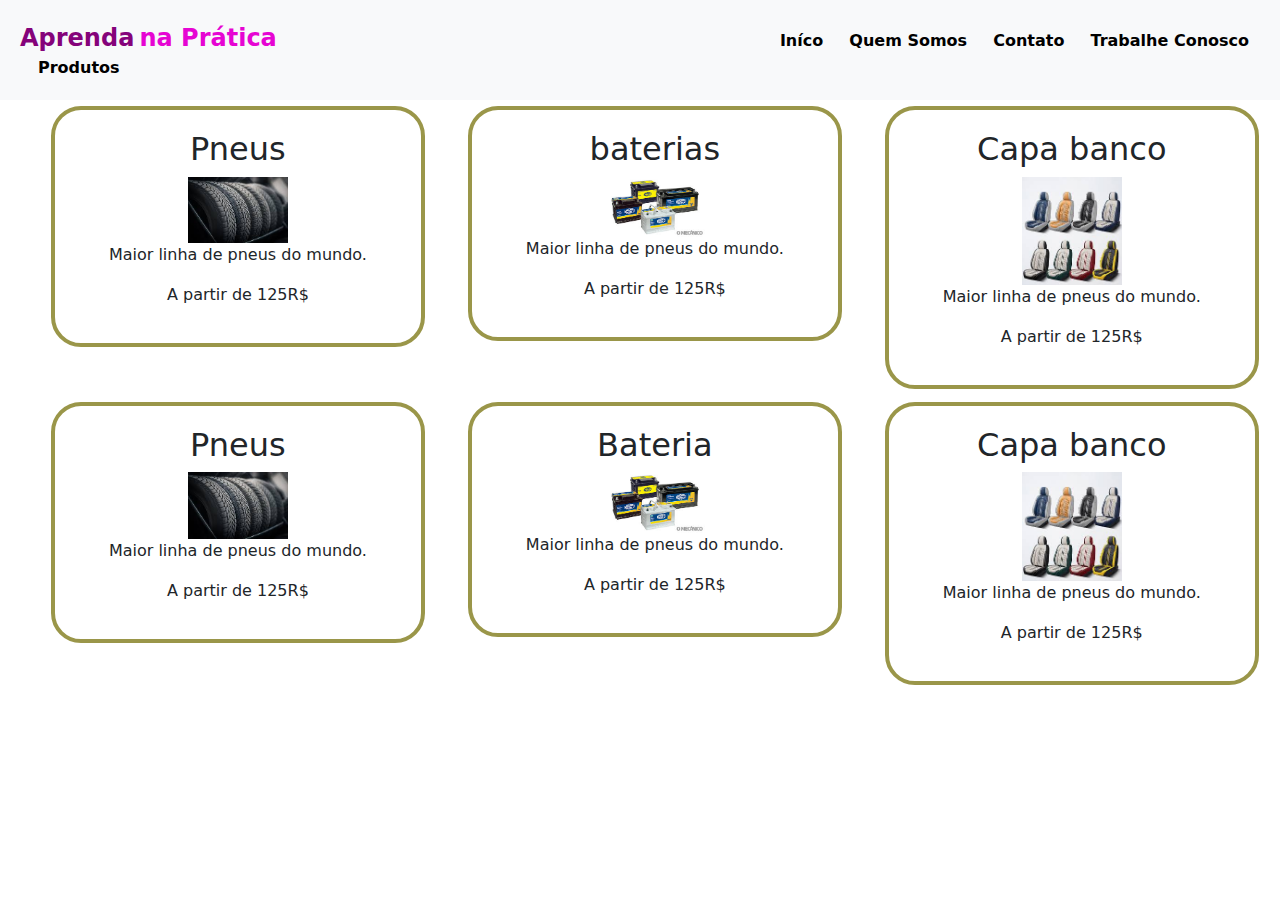
<file: acessorios copy.html>
<!DOCTYPE html>
<html lang="pt-br">

<head>
    <link rel="stylesheet" href="style5.css">
    <meta charset="UTF-8">
    <title>Produtos</title>

    <link href="https://cdn.jsdelivr.net/npm/bootstrap@5.3.3/dist/css/bootstrap.min.css" rel="stylesheet"
        integrity="sha384-QWTKZyjpPEjISv5WaRU9OFeRpok6YctnYmDr5pNlyT2bRjXh0JMhjY6hW+ALEwIH" crossorigin="anonymous">

    <script src="https://cdn.jsdelivr.net/npm/bootstrap@5.3.3/dist/js/bootstrap.bundle.min.js"
        integrity="sha384-YvpcrYf0tY3lHB60NNkmXc5s9fDVZLESaAA55NDzOxhy9GkcIdslK1eN7N6jIeHz"
        crossorigin="anonymous"></script>
</head>

<body>
    <header class="bg-light header">
        <section>
            <span class="span-1">Aprenda</span>
            <span class="span-2">na Prática</span>

            <section class="links">
                <a href="acessorios.html">Iníco</a>
                <a href="quemsomos.html">Quem Somos</a>
                <a href="contatos.html">Contato</a>
                <a href="trabalheconosco.html">Trabalhe Conosco</a>
                <a href="produtos.html">Produtos</a>
            </section>
    </header>
    <main>
    <ul class="produtos">
        <li>
            <h2>Pneus</h2>
            <img src="pneus.png">
            <p class="produto-descricao"> Maior linha de pneus do mundo.</p>
            <p class="produto-preco">A partir de 125R$</p>
        </li>
            <li>
                <h2>baterias</h2>
                <img src="baterias.png">
                <p class="produto-descricao"> Maior linha de pneus do mundo.</p>
                <p class="produto-preco">A partir de 125R$</p>
            </li>

                <li>
                <h2>Capa banco</h2>
                    <img src="capa.png">
                    <p class="produto-descricao"> Maior linha de pneus do mundo.</p>
                    <p class="produto-preco">A partir de 125R$</p>
                </li>

                    <li>
                        <h2>Pneus</h2>
                        <img src="pneus.png">
                        <p class="produto-descricao"> Maior linha de pneus do mundo.</p>
                        <p class="produto-preco">A partir de 125R$</p>
                    </li>
                    
                        <li>
                            <h2>Bateria</h2>
                            <img src="baterias.png">
                            <p class="produto-descricao"> Maior linha de pneus do mundo.</p>
                            <p class="produto-preco">A partir de 125R$</p>
                        </li>
                        
                            <li>
                                <h2>Capa banco</h2>
                                <img src="capa.png">
                                <p class="produto-descricao"> Maior linha de pneus do mundo.</p>
                                <p class="produto-preco">A partir de 125R$</p>
                            </li>

                        </main>

</body>

</html>
</file>
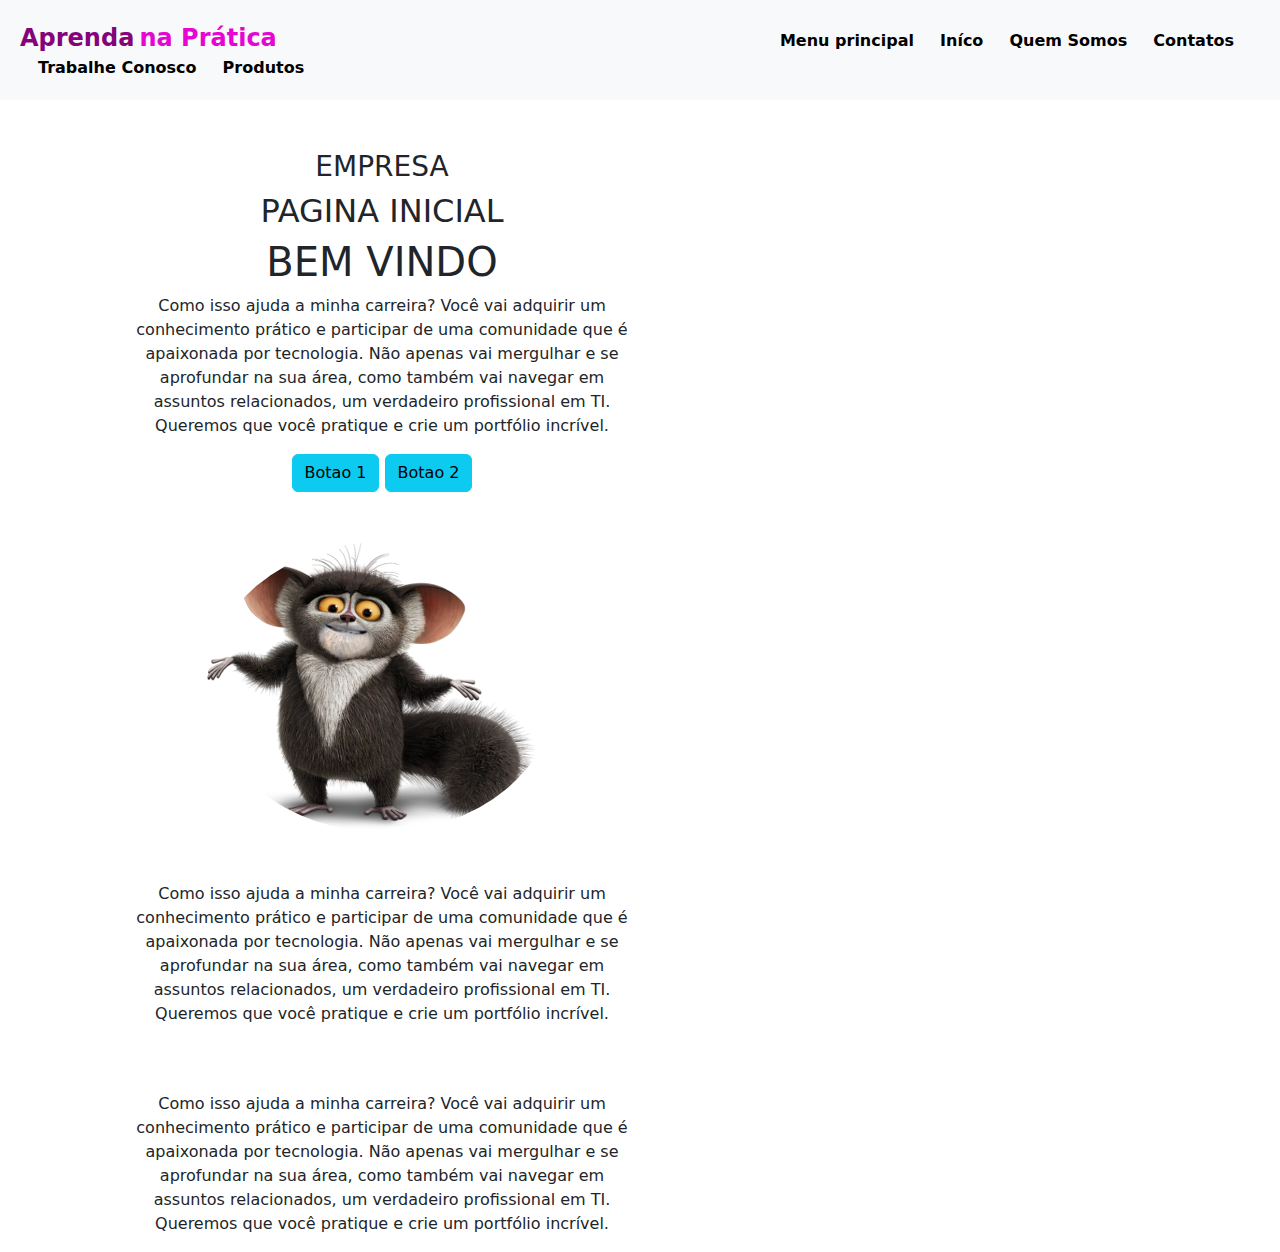
<file: acessorios.html>
<!DOCTYPE html>
<html lang="pt-br">

<head>
    <link rel="stylesheet" href="style5.css">
    <meta charset="UTF-8">
    <title>Início</title>

    <link href="https://cdn.jsdelivr.net/npm/bootstrap@5.3.3/dist/css/bootstrap.min.css" rel="stylesheet"
        integrity="sha384-QWTKZyjpPEjISv5WaRU9OFeRpok6YctnYmDr5pNlyT2bRjXh0JMhjY6hW+ALEwIH" crossorigin="anonymous">

    <script src="https://cdn.jsdelivr.net/npm/bootstrap@5.3.3/dist/js/bootstrap.bundle.min.js"
        integrity="sha384-YvpcrYf0tY3lHB60NNkmXc5s9fDVZLESaAA55NDzOxhy9GkcIdslK1eN7N6jIeHz"
        crossorigin="anonymous"></script>
</head>

<body>
    <header class="bg-light header">
        <section>
            <span class="span-1">Aprenda</span>
            <span class="span-2">na Prática</span>

            <section class="links">
                <a href="https://lc22052008.github.io/teste/index.html">Menu principal</a>
                <a href="acessorios.html">Iníco</a>
                <a href="quemsomos.html">Quem Somos</a>
                <a href="contatos.html">Contatos</a>
                <a href="trabalheconosco.html">Trabalhe Conosco</a>
                <a href="produtos.html">Produtos</a>
            </section>
        </section>
    </header>
    <main>
        <div class="container text-center">
            <div class="row">
                <div class="col">
                    <section class="secao-2">
                        <h3>EMPRESA</h3>
                        <h2>PAGINA INICIAL</h2>
                        <h1>BEM VINDO</h1>
                        <p>Como isso ajuda a minha carreira? Você vai adquirir um conhecimento prático e participar de
                            uma comunidade que é apaixonada por tecnologia. Não apenas vai mergulhar e se aprofundar na
                            sua área, como também vai navegar em assuntos relacionados, um verdadeiro profissional em
                            TI. Queremos que você pratique e crie um portfólio incrível.</p>
                        <!Explicar digitar apenas a.btn.btn-info>
                            <a href="" class="btn btn-info link-a-1">Botao 1</a>
                            <a href="" class="btn btn-info link-a-2">Botao 2</a>
                    </section>
                </div>
                    <div class="col" >
                        <section class="secao-2">
                            <div class="img">
                            <img src="morris.jpg" alt="">
                        </section>
                    </div>
                
                <div class="col">
                    <section class="secao-2">
                        <p>Como isso ajuda a minha carreira? Você vai adquirir um conhecimento prático e participar de
                            uma comunidade que é apaixonada por tecnologia. Não apenas vai mergulhar e se aprofundar na
                            sua área, como também vai navegar em assuntos relacionados, um verdadeiro profissional em
                            TI. Queremos que você pratique e crie um portfólio incrível.</p>
                    </section>
                </div>

                <div class="col">
                    <section class="secao-2">
                        <p>Como isso ajuda a minha carreira? Você vai adquirir um conhecimento prático e participar de
                            uma comunidade que é apaixonada por tecnologia. Não apenas vai mergulhar e se aprofundar na
                            sua área, como também vai navegar em assuntos relacionados, um verdadeiro profissional em
                            TI. Queremos que você pratique e crie um portfólio incrível.</p>
                    </section>
                </div>
        
            </div>
        </div>
    </main>
</body>

</html>
</file>
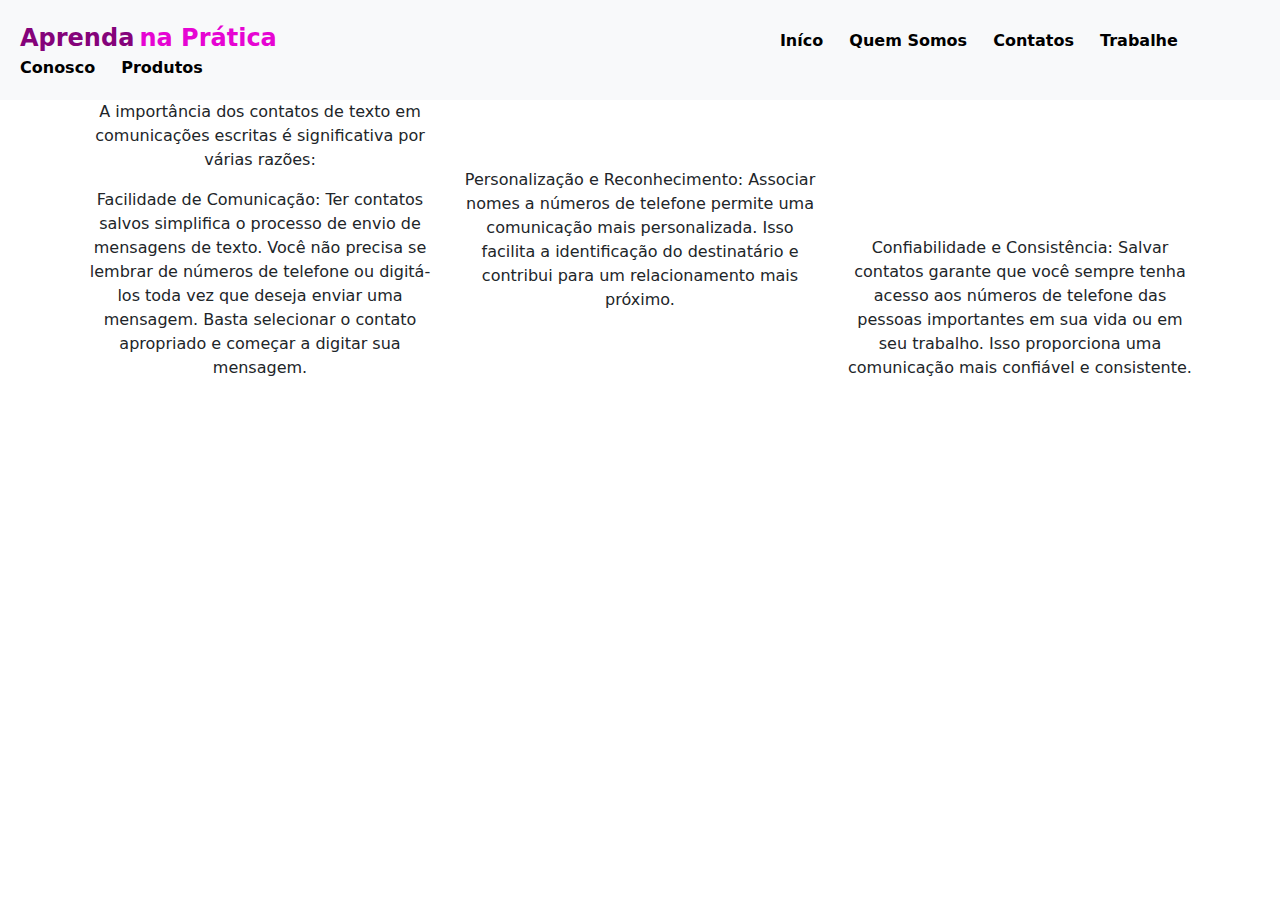
<file: contatos.html>
<!DOCTYPE html>
<html lang="pt-br">

<head>
    <link rel="stylesheet" href="style5.css">
    <meta charset="UTF-8">
    <title>Contatos</title>

    <link href="https://cdn.jsdelivr.net/npm/bootstrap@5.3.3/dist/css/bootstrap.min.css" rel="stylesheet"
        integrity="sha384-QWTKZyjpPEjISv5WaRU9OFeRpok6YctnYmDr5pNlyT2bRjXh0JMhjY6hW+ALEwIH" crossorigin="anonymous">

    <script src="https://cdn.jsdelivr.net/npm/bootstrap@5.3.3/dist/js/bootstrap.bundle.min.js"
        integrity="sha384-YvpcrYf0tY3lHB60NNkmXc5s9fDVZLESaAA55NDzOxhy9GkcIdslK1eN7N6jIeHz"
        crossorigin="anonymous"></script>
</head>

<body>
    <header class="bg-light header">
        <section>
            <span class="span-1">Aprenda</span>
            <span class="span-2">na Prática</span>

            <section class="links">
                <a href="acessorios.html">Iníco</a>
                <a href="quemsomos.html">Quem Somos</a>
                <a href="contatos.html">Contatos</a>
                <a href="trabalheconosco.html">Trabalhe Conosco</a>
                <a href="produtos.html">Produtos</a>

            </section>
        </section>
    </header>
    <main>
        <div class="container text-center">
            <div class="row">
                <div class="col align-self-start">
                 <p>A importância dos contatos de texto em comunicações escritas é significativa por várias razões:</p>

                    Facilidade de Comunicação: Ter contatos salvos simplifica o processo de envio de mensagens de texto.
                    Você não precisa se lembrar de números de telefone ou digitá-los toda vez que deseja enviar uma
                    mensagem. Basta selecionar o contato apropriado e começar a digitar sua mensagem.

                </div>
                <div class="col align-self-center">
                    Personalização e Reconhecimento: Associar nomes a números de telefone permite uma comunicação mais
                    personalizada. Isso facilita a identificação do destinatário e contribui para um relacionamento mais
                    próximo.

                </div>
                <div class="col align-self-end">
                    Confiabilidade e Consistência: Salvar contatos garante que você sempre tenha acesso aos números de
                    telefone das pessoas importantes em sua vida ou em seu trabalho. Isso proporciona uma comunicação
                    mais confiável e consistente.

                </div>
            </div>
        </div>
    </main>
</body>

</html>
</file>
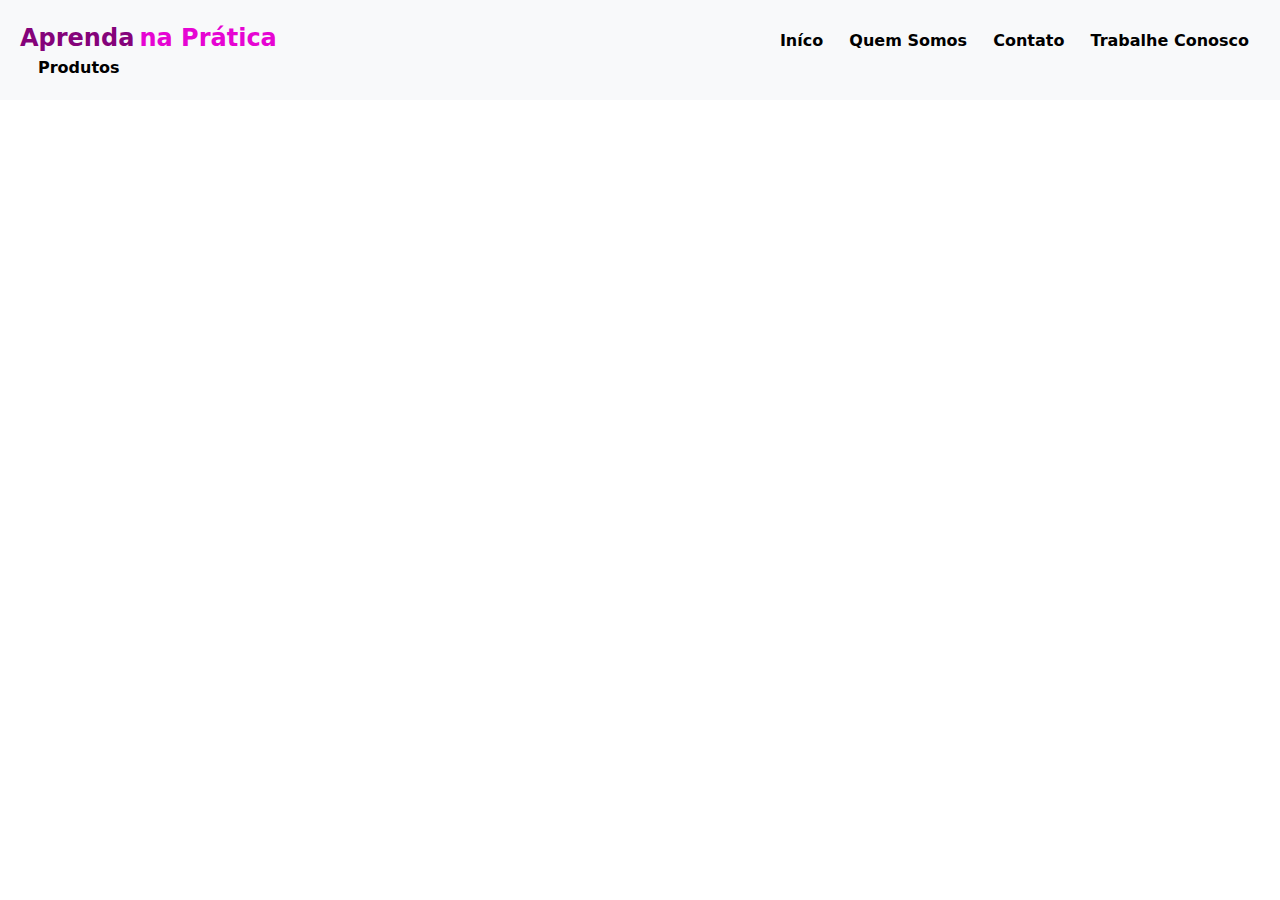
<file: inicio.html>
<!DOCTYPE html>
<html lang="pt-br">

<head>
    <link rel="stylesheet" href="style5.css">
    <meta charset="UTF-8">
    <title>Acessórios</title>

    <link href="https://cdn.jsdelivr.net/npm/bootstrap@5.3.3/dist/css/bootstrap.min.css" rel="stylesheet"
        integrity="sha384-QWTKZyjpPEjISv5WaRU9OFeRpok6YctnYmDr5pNlyT2bRjXh0JMhjY6hW+ALEwIH" crossorigin="anonymous">

    <script src="https://cdn.jsdelivr.net/npm/bootstrap@5.3.3/dist/js/bootstrap.bundle.min.js"
        integrity="sha384-YvpcrYf0tY3lHB60NNkmXc5s9fDVZLESaAA55NDzOxhy9GkcIdslK1eN7N6jIeHz"
        crossorigin="anonymous"></script>
</head>

<body>
    <header class="bg-light header">
        <section>
            <span class="span-1">Aprenda</span>
            <span class="span-2">na Prática</span>

            <section class="links">
                <a href="index.html">Iníco</a>
                <a href="quemsomos.html">Quem Somos</a>
                <a href="contato.html">Contato</a>
                <a href="trabalheconosco.html">Trabalhe Conosco</a>
                <a href="produtos.html">Produtos</a>
            </section>
        </section>
    </header>
</body>

</html>
</file>
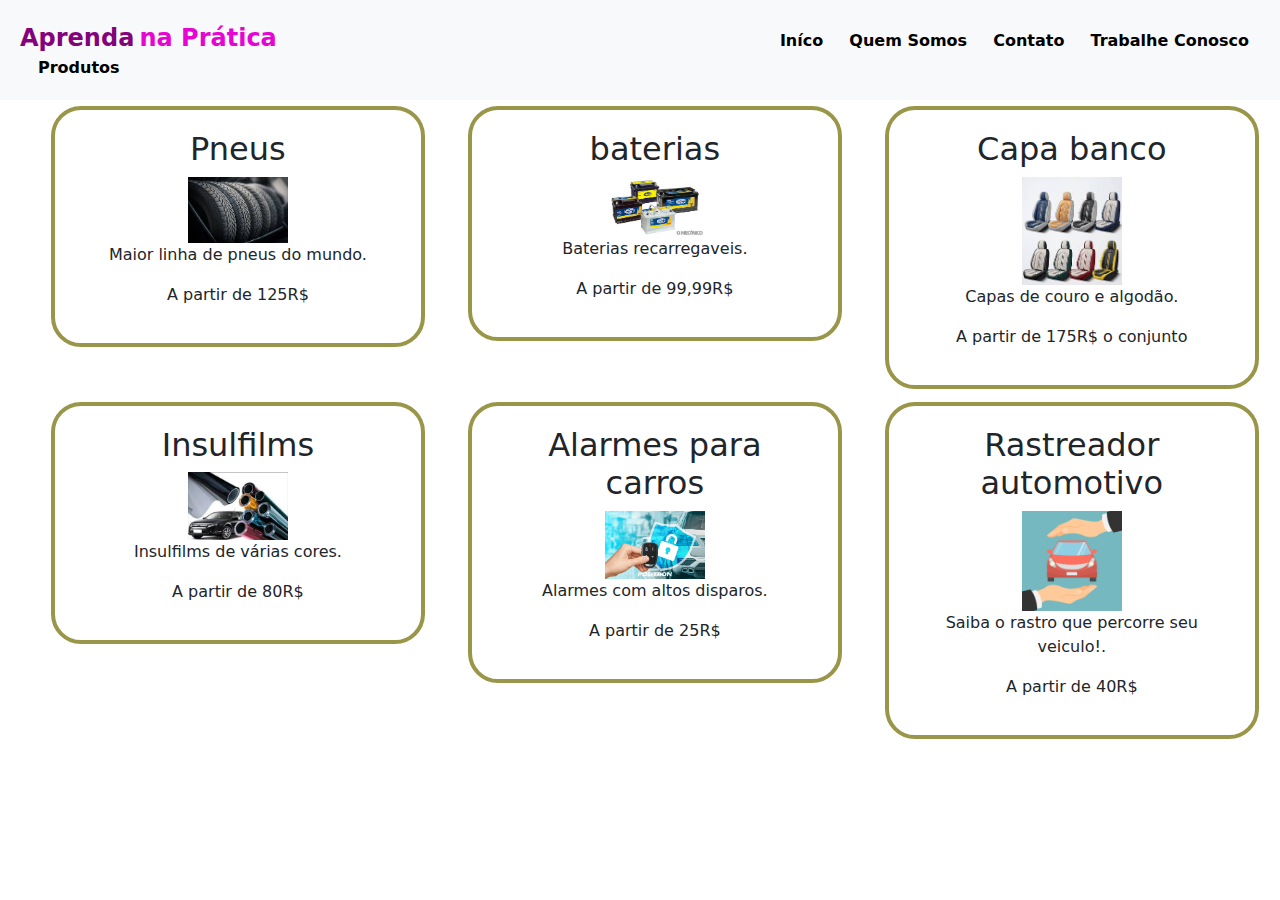
<file: produtos.html>
<!DOCTYPE html>
<html lang="pt-br">

<head>
    <link rel="stylesheet" href="style5.css">
    <meta charset="UTF-8">
    <title>Produtos</title>

    <link href="https://cdn.jsdelivr.net/npm/bootstrap@5.3.3/dist/css/bootstrap.min.css" rel="stylesheet"
        integrity="sha384-QWTKZyjpPEjISv5WaRU9OFeRpok6YctnYmDr5pNlyT2bRjXh0JMhjY6hW+ALEwIH" crossorigin="anonymous">

    <script src="https://cdn.jsdelivr.net/npm/bootstrap@5.3.3/dist/js/bootstrap.bundle.min.js"
        integrity="sha384-YvpcrYf0tY3lHB60NNkmXc5s9fDVZLESaAA55NDzOxhy9GkcIdslK1eN7N6jIeHz"
        crossorigin="anonymous"></script>
</head>

<body>
    <header class="bg-light header">
        <section>
            <span class="span-1">Aprenda</span>
            <span class="span-2">na Prática</span>

            <section class="links">
                <a href="acessorios.html">Iníco</a>
                <a href="quemsomos.html">Quem Somos</a>
                <a href="contatos.html">Contato</a>
                <a href="trabalheconosco.html">Trabalhe Conosco</a>
                <a href="produtos.html">Produtos</a>
            </section>
    </header>
    <main>
    <ul class="produtos">
        <li>
            <h2>Pneus</h2>
            <img src="pneus.png">
            <p class="produto-descricao"> Maior linha de pneus do mundo.</p>
            <p class="produto-preco">A partir de 125R$</p>
        </li>
            <li>
                <h2>baterias</h2>
                <img src="baterias.png">
                <p class="produto-descricao"> Baterias recarregaveis.</p>
                <p class="produto-preco">A partir de 99,99R$</p>
            </li>

                <li>
                <h2>Capa banco</h2>
                    <img src="capa.png">
                    <p class="produto-descricao"> Capas de couro e algodão.</p>
                    <p class="produto-preco">A partir de 175R$ o conjunto</p>
                </li>

                    <li>
                        <h2>Insulfilms</h2>
                        <img src="insulfilms.png">
                        <p class="produto-descricao"> Insulfilms de várias cores.</p>
                        <p class="produto-preco">A partir de 80R$</p>
                    </li>
                    
                        <li>
                            <h2>Alarmes para carros</h2>
                            <img src="alarmes.png">
                            <p class="produto-descricao"> Alarmes com altos disparos.</p>
                            <p class="produto-preco">A partir de 25R$</p>
                        </li>
                        
                            <li>
                                <h2>Rastreador automotivo</h2>
                                <img src="rastro.png">
                                <p class="produto-descricao"> Saiba o rastro que percorre seu veiculo!.</p>
                                <p class="produto-preco">A partir de 40R$</p>
                            </li>

                        </main>

</body>

</html>
</file>
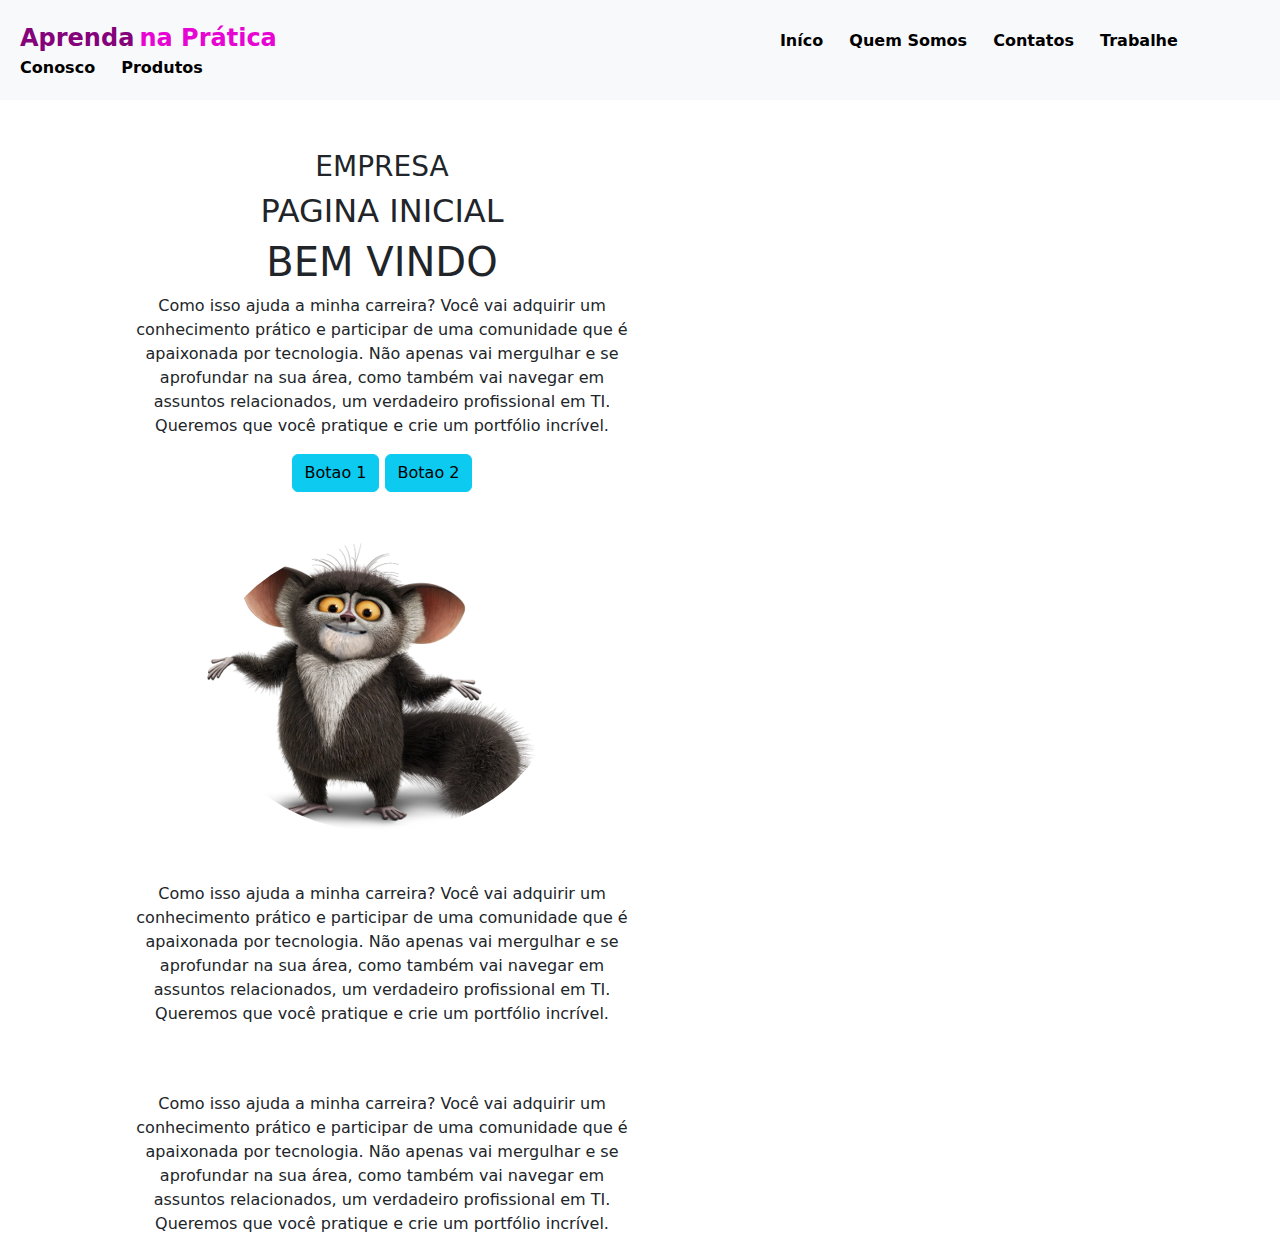
<file: quemsomos.html>
<!DOCTYPE html>
<html lang="pt-br">

<head>
    <link rel="stylesheet" href="style5.css">
    <meta charset="UTF-8">
    <title>Quem Somos</title>

    <link href="https://cdn.jsdelivr.net/npm/bootstrap@5.3.3/dist/css/bootstrap.min.css" rel="stylesheet"
        integrity="sha384-QWTKZyjpPEjISv5WaRU9OFeRpok6YctnYmDr5pNlyT2bRjXh0JMhjY6hW+ALEwIH" crossorigin="anonymous">

    <script src="https://cdn.jsdelivr.net/npm/bootstrap@5.3.3/dist/js/bootstrap.bundle.min.js"
        integrity="sha384-YvpcrYf0tY3lHB60NNkmXc5s9fDVZLESaAA55NDzOxhy9GkcIdslK1eN7N6jIeHz"
        crossorigin="anonymous"></script>
</head>

<body>
    <header class="bg-light header">
        <section>
            <span class="span-1">Aprenda</span>
            <span class="span-2">na Prática</span>

            <section class="links">
                <a href="acessorios.html">Iníco</a>
                <a href="quemsomos.html">Quem Somos</a>
                <a href="contatos.html">Contatos</a>
                <a href="trabalheconosco.html">Trabalhe Conosco</a>
                <a href="produtos.html">Produtos</a>
            </section>
        </section>

    </header>
    <main>
        <div class="container text-center">
            <div class="row">
                <div class="col">
                    <section class="secao-2">
                        <h3>EMPRESA</h3>
                        <h2>PAGINA INICIAL</h2>
                        <h1>BEM VINDO</h1>
                        <p>Como isso ajuda a minha carreira? Você vai adquirir um conhecimento prático e participar de
                            uma comunidade que é apaixonada por tecnologia. Não apenas vai mergulhar e se aprofundar na
                            sua área, como também vai navegar em assuntos relacionados, um verdadeiro profissional em
                            TI. Queremos que você pratique e crie um portfólio incrível.</p>
                        <!Explicar digitar apenas a.btn.btn-info>
                            <a href="" class="btn btn-info link-a-1">Botao 1</a>
                            <a href="" class="btn btn-info link-a-2">Botao 2</a>
                    </section>
                </div>
                    <div class="col" >
                        <section class="secao-2">
                            <div class="img">
                            <img src="morris.jpg" alt="">
                        </section>
                    </div>
                
                <div class="col">
                    <section class="secao-2">
                        <p>Como isso ajuda a minha carreira? Você vai adquirir um conhecimento prático e participar de
                            uma comunidade que é apaixonada por tecnologia. Não apenas vai mergulhar e se aprofundar na
                            sua área, como também vai navegar em assuntos relacionados, um verdadeiro profissional em
                            TI. Queremos que você pratique e crie um portfólio incrível.</p>
                    </section>
                </div>

                <div class="col">
                    <section class="secao-2">
                        <p>Como isso ajuda a minha carreira? Você vai adquirir um conhecimento prático e participar de
                            uma comunidade que é apaixonada por tecnologia. Não apenas vai mergulhar e se aprofundar na
                            sua área, como também vai navegar em assuntos relacionados, um verdadeiro profissional em
                            TI. Queremos que você pratique e crie um portfólio incrível.</p>
                    </section>
                </div>
        
            </div>
        </div>
    </main>

</body>

</html>
</file>
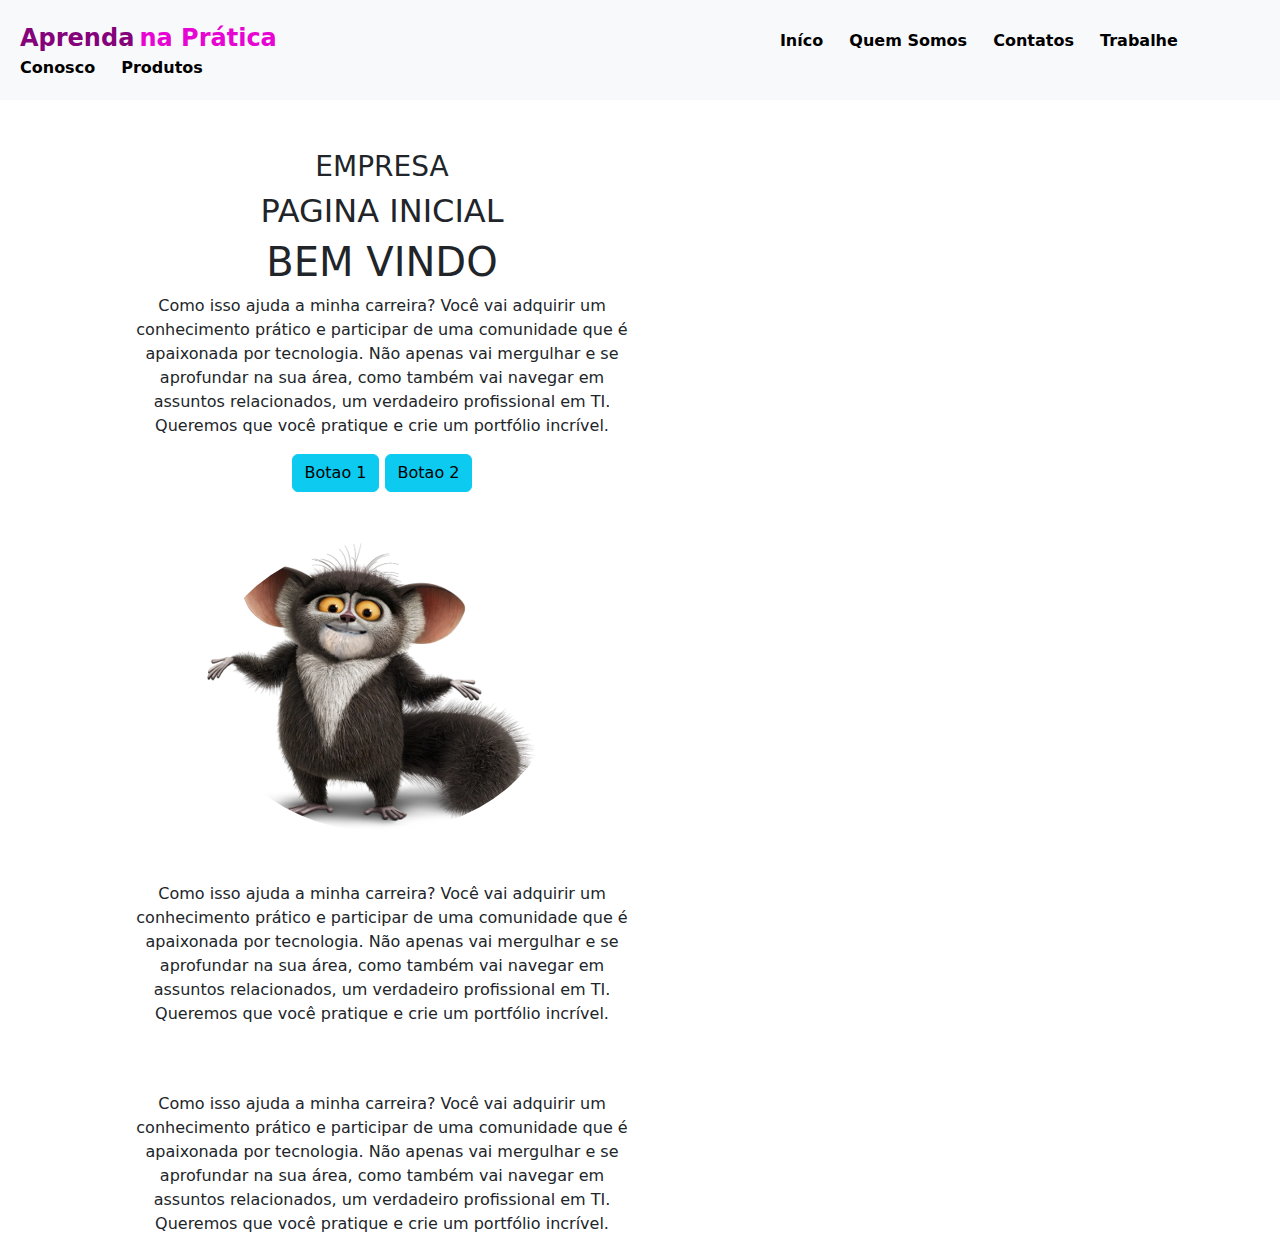
<file: trabalheconosco.html>
<!DOCTYPE html>
<html lang="pt-br">

<head>
    <link rel="stylesheet" href="style5.css">
    <meta charset="UTF-8">
    <title>Trabalhe Conosco</title>

    <link href="https://cdn.jsdelivr.net/npm/bootstrap@5.3.3/dist/css/bootstrap.min.css" rel="stylesheet"
        integrity="sha384-QWTKZyjpPEjISv5WaRU9OFeRpok6YctnYmDr5pNlyT2bRjXh0JMhjY6hW+ALEwIH" crossorigin="anonymous">

    <script src="https://cdn.jsdelivr.net/npm/bootstrap@5.3.3/dist/js/bootstrap.bundle.min.js"
        integrity="sha384-YvpcrYf0tY3lHB60NNkmXc5s9fDVZLESaAA55NDzOxhy9GkcIdslK1eN7N6jIeHz"
        crossorigin="anonymous"></script>
</head>

<body>
    <header class="bg-light header">
        <section>
            <span class="span-1">Aprenda</span>
            <span class="span-2">na Prática</span>

            <section class="links">
                <a href="acessorios.html">Iníco</a>
                <a href="quemsomos.html">Quem Somos</a>
                <a href="contatos.html">Contatos</a>
                <a href="trabalheconosco.html">Trabalhe Conosco</a>
                <a href="produtos.html">Produtos</a>
            </section>
        </section>
    </header>

    <main>
        <div class="container text-center">
            <div class="row">
                <div class="col">
                    <section class="secao-2">
                        <h3>EMPRESA</h3>
                        <h2>PAGINA INICIAL</h2>
                        <h1>BEM VINDO</h1>
                        <p>Como isso ajuda a minha carreira? Você vai adquirir um conhecimento prático e participar de
                            uma comunidade que é apaixonada por tecnologia. Não apenas vai mergulhar e se aprofundar na
                            sua área, como também vai navegar em assuntos relacionados, um verdadeiro profissional em
                            TI. Queremos que você pratique e crie um portfólio incrível.</p>
                        <!Explicar digitar apenas a.btn.btn-info>
                            <a href="" class="btn btn-info link-a-1">Botao 1</a>
                            <a href="" class="btn btn-info link-a-2">Botao 2</a>
                    </section>
                </div>
                    <div class="col" >
                        <section class="secao-2">
                            <div class="img">
                            <img src="morris.jpg" alt="">
                        </section>
                    </div>
                
                <div class="col">
                    <section class="secao-2">
                        <p>Como isso ajuda a minha carreira? Você vai adquirir um conhecimento prático e participar de
                            uma comunidade que é apaixonada por tecnologia. Não apenas vai mergulhar e se aprofundar na
                            sua área, como também vai navegar em assuntos relacionados, um verdadeiro profissional em
                            TI. Queremos que você pratique e crie um portfólio incrível.</p>
                    </section>
                </div>

                <div class="col">
                    <section class="secao-2">
                        <p>Como isso ajuda a minha carreira? Você vai adquirir um conhecimento prático e participar de
                            uma comunidade que é apaixonada por tecnologia. Não apenas vai mergulhar e se aprofundar na
                            sua área, como também vai navegar em assuntos relacionados, um verdadeiro profissional em
                            TI. Queremos que você pratique e crie um portfólio incrível.</p>
                    </section>
                </div>
        
            </div>
        </div>
    </main>

</body>

</html>
</file>
<file: style5.css>
body{
    background-color: gray;
}

.header{
    padding: 20px;
}

.links{
    display: inline;
    margin-left: 480px;
}

.links a{
    margin-left: 15px;
    text-decoration:none ;
    font-weight:bold ;
    color:black ;
    padding: 3px;
}

 .links a:hover{
    color: darkorange;
    border-top: 2px solid #f7ab08;
    border-bottom: 2px solid #f7ab08;
}

.link-a-1{
    background-color:#e605d3 ;
    border: #e605d3 solid 2px ;
    color: rgb(255, 0, 0) ;
    font-weight: bold;
}

.link-a-2{
    background-color: transparent;
    border:#e605d3;
    font-weight:bold;
}

.span-1, .span-2{
    font-weight: bold;
    font-size: x-large;
}

.span-1{
    color: #85037a;

}

.span-2{
    color:#e605d3
}

.secao-1{
    width: 500px;
    margin-left:50px;
    margin-top:50px;
}
.img img{
    width: 70%;
    border-radius: 110%;
}

.secao-2{
    width: 500px;
    margin-left:50px;
    margin-top:50px;
}

img{
    width: 100px;
}

.img-col{
    width:70px;
    border-radius:100% ;
}

.produtos li{
    display: inline-block;
    text-align:center;
    width: 30%;
    vertical-align: top;
    margin:0.5% 1.5%;
    padding:20px 30px;
    box-sizing: border-box;
    border:4px solid #9a9649;
    border-radius:30px;
}

.produto img{
    width: 100px;
}

.produtos li:hover{
    border-color:#C78C19
}

.produtos li:active{
    border-color: rgb(238, 2, 2) ;
    border: 6px solid; 
}

.produtos li:hover h2{
    font-size :42px ;
}
</file>
